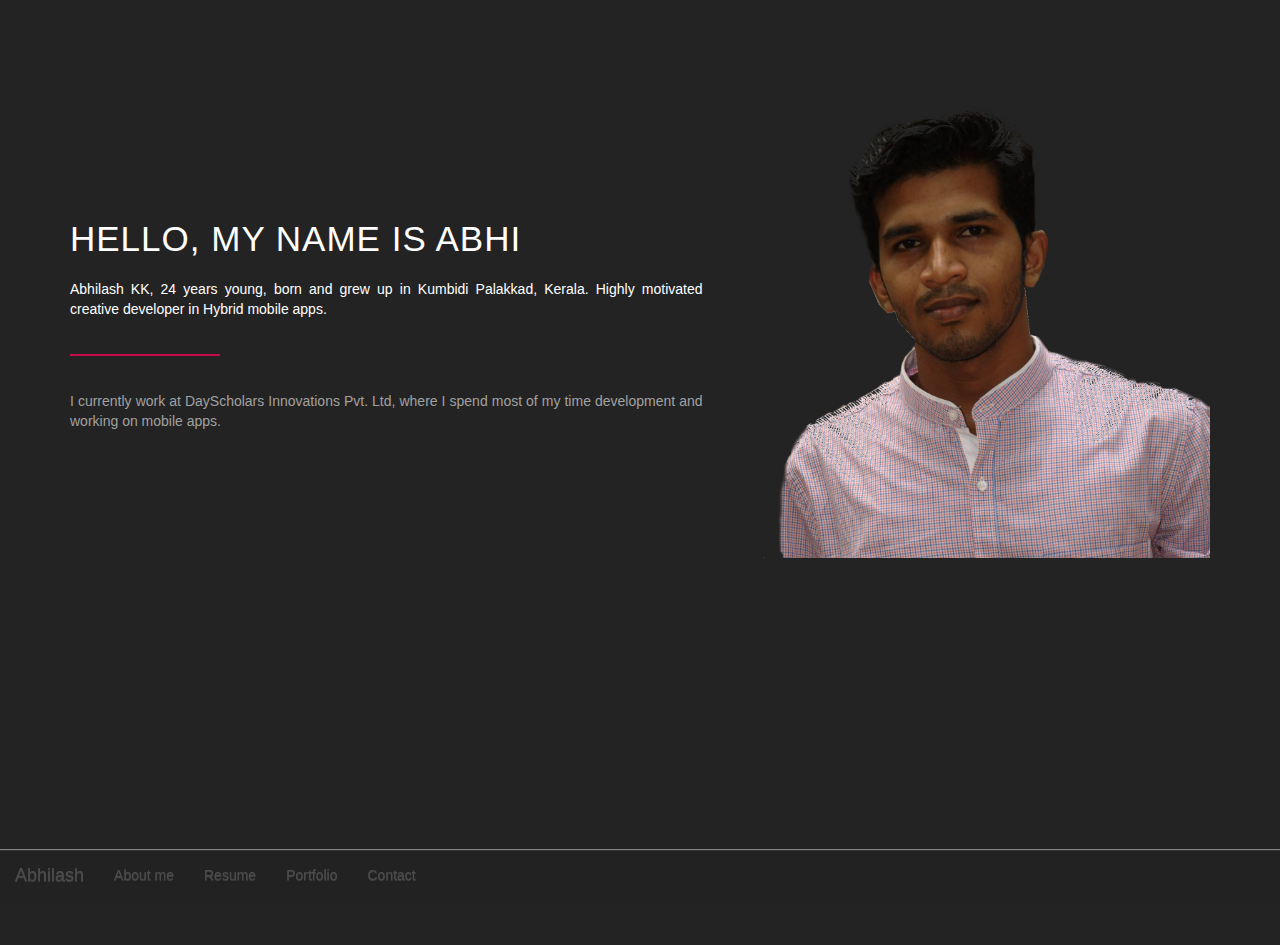
<file: about.html>
<!DOCTYPE html>
<html>
<head>
	<meta name="viewport" content="width=device-width, initial-scale=1, maximum-scale=1" >
	<link rel="stylesheet" type="text/css" href="bootstrap.min.css">
	<link rel="stylesheet" href="bootstrap-theme.min.css">
	<link rel="stylesheet" href="style.css">
	<script src="http://code.jquery.com/jquery-1.9.1.min.js"></script>
	<script src="bootstrap.min.js"></script>
	<title>
		About
	</title>
	
</head>
<body class="body">
<div class="container">
   <div class="section-content">
	<div class="row">
	<div class="col-xs-7 " style="height: 745px">
		<div class="about-text">
		  <div class="row">
		    <div class="col-xs-12">
			<h2 class="section-title uppercase">Hello, My name is Abhi</h2>
			<p>Abhilash KK, 24 years young, born and grew up in Kumbidi Palakkad, Kerala. Highly motivated creative developer in Hybrid mobile apps.</p>
			<span class="divider"> </span>
			<p class="text-grey animated" style="opacity: 1;"> I currently work at DayScholars Innovations Pvt. Ltd, where I spend most of my time development and working on mobile apps. </p>

		    </div>
		  </div>
		</div>
	</div>
	
	<div class="col-xs-5" style="height: 745px">
		<div class="profile-pic">
		 <img src="pro.jpeg" class="img-responsive" alt="profile picture">
		</div>
	</div><!--col-xs-5-->
    </div>
      </div>
</div>
<!--<nav class="navbar navbar-default navbar-fixed-bottom">
	<div class="container-fluid">
	<div class="row">
	  <div class="navbar-header">
           <a class="navbar-brand" href="index.html">Abhilash</a>
          </div>
	  <ul class="nav navbar-nav">
             </ul>
         </div>
	</div>
	</nav>		-->
<nav class="navbar navbar-default navbar-fixed-bottom" style="background:#232323; color: #fff; opacity: 0.5;">
  <div class="container-fluid">
    <!-- Brand and toggle get grouped for better mobile display -->
    <div class="navbar-header">
      <button type="button" class="navbar-toggle collapsed" data-toggle="collapse" data-target="#bs-example-navbar-collapse-1">
        <span class="sr-only">Toggle navigation</span>
        <span class="icon-bar"></span>
        <span class="icon-bar"></span>
        <span class="icon-bar"></span>
      </button>
      <a class="navbar-brand" href="index.html">Abhilash</a>
    </div>

    <!-- Collect the nav links, forms, and other content for toggling -->
    <div class="collapse navbar-collapse" id="bs-example-navbar-collapse-1">
      <ul class="nav navbar-nav">
        <li><a href="about.html">About me</a></li>
	   <li><a href="resume.html">Resume</a></li>
	   <li><a href="portfolio.html">Portfolio</a></li>
	    <li><a href="contact.html">Contact</a></li>          
      </ul>
    </div><!-- /.navbar-collapse -->
  </div><!-- /.container-fluid -->
</nav>


</body>
</html>
</file>
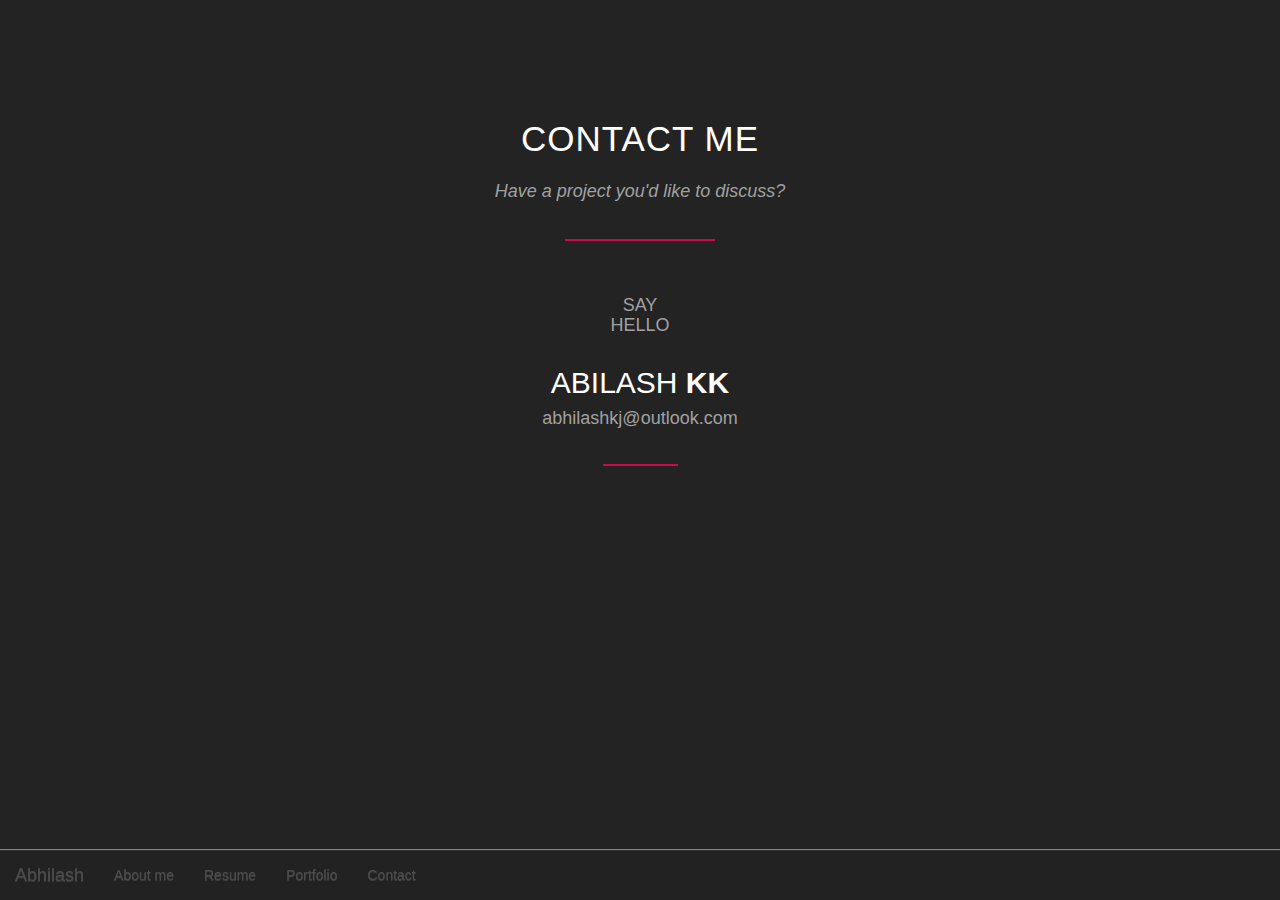
<file: contact.html>
<html>
<head>
	<meta name="viewport" content="width=device-width, initial-scale=1" >
	<link rel="stylesheet" type="text/css" href="bootstrap.min.css">
	<link rel="stylesheet" href="bootstrap-theme.min.css">
	<link rel="stylesheet" href="style.css">
	<script src="http://code.jquery.com/jquery-1.9.1.min.js"></script>
	<script src="bootstrap.min.js"></script>
	<title>
		Contact
	</title>
</head>
<body class="body">
<div class="container">
   <div class="section-content">
	<div class="row">
	<div class="col-xs-12 text-center">
	<h2 class="section-title uppercase">Contact Me</h2>
	<p class="section-subtitle animated">Have a project you'd like to discuss?</p>
	<span class="divider center"> </span>
	</div>
    </div>
      <div class="row">
	<div class="col-xs-12">
	  <div class="contact-details text-center animated" style="opacity:1;">
		<div class="speech">
			<h4 class="uppercase" style="color:#a1a1a1;"> Say <br> Hello</h4>
		</div>
		<h2 class="uppercase">Abilash <strong>KK</strong></h2>
		<h4 style="color:#a1a1a1;">abhilashkj@outlook.com</h4>
		<span class="divider center" style="width:75px;"> </span>
	  </div>
	</div>
      </div>		
</div>
<nav class="navbar navbar-default navbar-fixed-bottom" style="background:#232323; color: #fff; opacity: 0.5;">
  <div class="container-fluid">
    <!-- Brand and toggle get grouped for better mobile display -->
    <div class="navbar-header">
      <button type="button" class="navbar-toggle collapsed" data-toggle="collapse" data-target="#bs-example-navbar-collapse-1">
        <span class="sr-only">Toggle navigation</span>
        <span class="icon-bar"></span>
        <span class="icon-bar"></span>
        <span class="icon-bar"></span>
      </button>
      <a class="navbar-brand" href="index.html">Abhilash</a>
    </div>

    <!-- Collect the nav links, forms, and other content for toggling -->
    <div class="collapse navbar-collapse" id="bs-example-navbar-collapse-1">
      <ul class="nav navbar-nav">
        <li><a href="about.html">About me</a></li>
	   <li><a href="resume.html">Resume</a></li>
	   <li><a href="portfolio.html">Portfolio</a></li>
	    <li><a href="contact.html">Contact</a></li>          
      </ul>
    </div><!-- /.navbar-collapse -->
  </div><!-- /.container-fluid -->
</nav>


</body>
</html>
</file>
<file: style.css>
.body{
background: #232323; 
*padding-bottom:44px;
color: #fff;
}

.person{
	text-align: center;
	color: #fff;
	padding-top: 100px;
}

.name{
	font-size: 66px;
	margin-bottom: 5px;
	font-weight:200;
	font-family: "Raleway",sans-serif;
}
.dev{
 text-align: center;
	word-spacing: normal;
	margin: auto;}
.section-content{
	padding: 100px 0;
}

.section-title {
    font-size: 35px;
    letter-spacing: 1px;
    margin-bottom: 20px;
    color: #fff;
}
.section-subtitle{
color: #a1a1a1;
    font-size: 18px;
    font-style: italic;
}
.uppercase {
    text-transform: uppercase;
}
.animated {
    animation-duration: 1s;
    animation-fill-mode: both;
}
.text-grey{
color: #a1a1a1;}
.divider{
background-color: #c80a48;
display: block;
height:2px;
width:150px;
margin: 35px 0;}
.center{
margin-left: auto;
margin-right: auto;}

.contact-details {
    margin-bottom: 40px;
    margin-top: 20px;
}
.speech{
height:50px;
width:170px;
position:relative;
margin:auto;}
.about-text{
padding-top: 100px;
padding-right: 20px;
text-align:justify;}
.profile-pic{
height:auto;
left: 0;
top: 0;
width:100%;}
</file>
